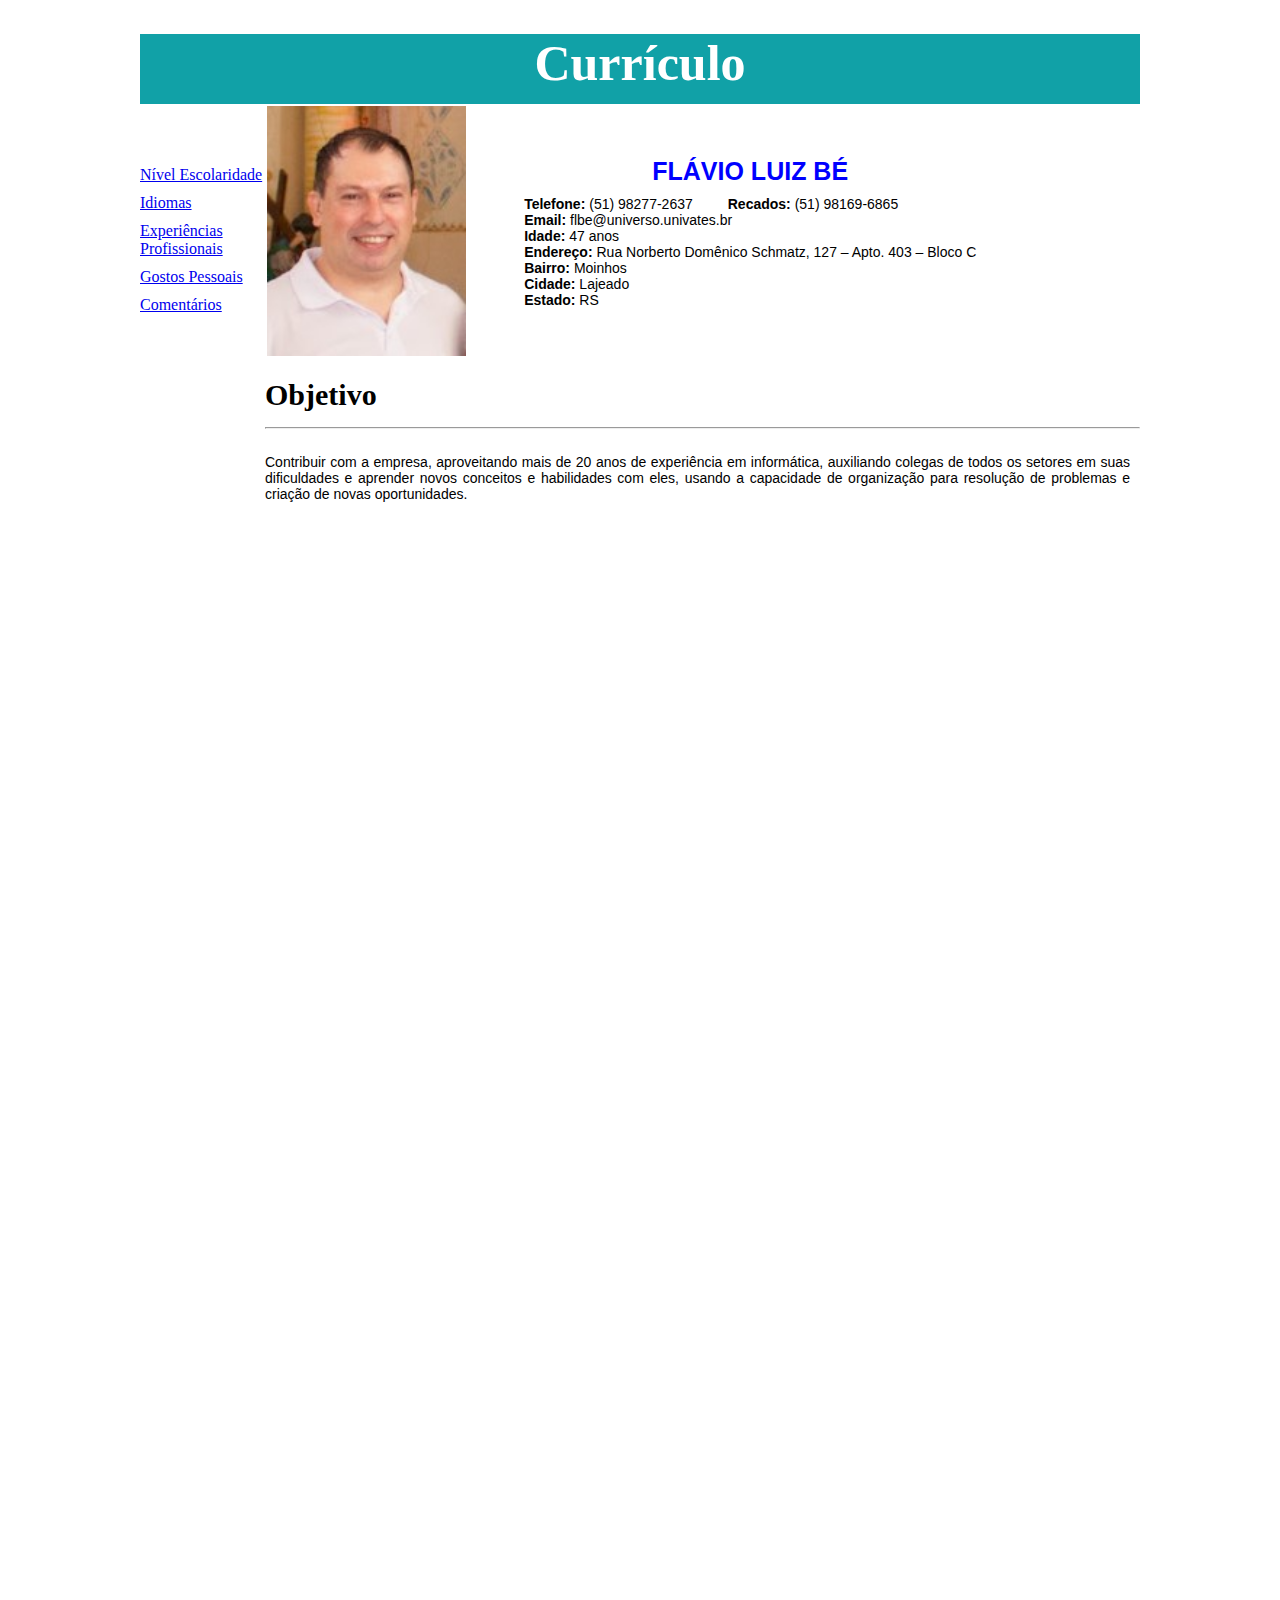
<file: index.html>
<!DOCTYPE html>
<html>
	<head>
		<title>Currículo de Flávio Luiz Bé - Index</title>
		<meta http-equiv="content-type" content="text/html; charset=utf-8" />
		<link type="text/css" rel="stylesheet" media="screen" href="styles.css" />
	</head>
	<body>
		<div id="site">

			<div id="header">
				<h1>Currículo</h1>
			</div>
			<div id="conteudo-left">
				<p>&nbsp;</p>
				<p>&nbsp;</p>
				<a href="nivel_escolaridade.html">Nível Escolaridade</a></p>
				<a href="idiomas.html">Idiomas</a></p>
				<a href="experiencias_profissionais.html">Experiências Profissionais</a></p>
				<a href="gostos_pessoais.html">Gostos Pessoais</a></p>
				<a href="comentario.html">Comentários</a></p>
			</div>

			<div id="conteudo2">
				<table align="left" cellpadding="2" cellspacing="0">
					<tbody>
						<tr>
							<td rowspan="8"><img src="imagens/Flavio_CV2.jpg" style="height: 250px;">&nbsp;&nbsp;&nbsp;&nbsp;&nbsp;&nbsp;&nbsp;&nbsp;&nbsp;&nbsp;&nbsp;</td>
							
						</tr>
						<tr>
							<td colspan="12">
							<p style="text-align: center; font-size:25px; color:blue"><b>FLÁVIO LUIZ BÉ</b></span></p>
							<p>
							<b>Telefone:</b> (51) 98277-2637&nbsp;&nbsp;&nbsp;&nbsp;&nbsp;&nbsp;&nbsp;&nbsp;&nbsp;<b>Recados:</b> (51) 98169-6865<br>
							<b>Email:</b> flbe@universo.univates.br<br>
							<b>Idade:</b> 47 anos<br>
							<b>Endere&ccedil;o:</b> Rua Norberto Domênico Schmatz, 127 – Apto. 403 – Bloco C<br>
							<b>Bairro:</b> Moinhos<br>
							<b>Cidade:</b> Lajeado<br>
							<b>Estado:</b> RS</b></p>
						</tr>
					</tbody>
				</table>
			</div>
			<div id="conteudo">
				<h2>Objetivo<br><hr></h2>
				<p>Contribuir com a empresa, aproveitando mais de 20 anos de experiência em informática, auxiliando colegas de todos os setores em suas dificuldades e aprender novos conceitos e habilidades com eles, usando a capacidade de organização para resolução de problemas e criação de novas oportunidades.</p>
			</div>
			<div id="footer">
			
			</div>
		</div>
	</body>
</html>
</file>
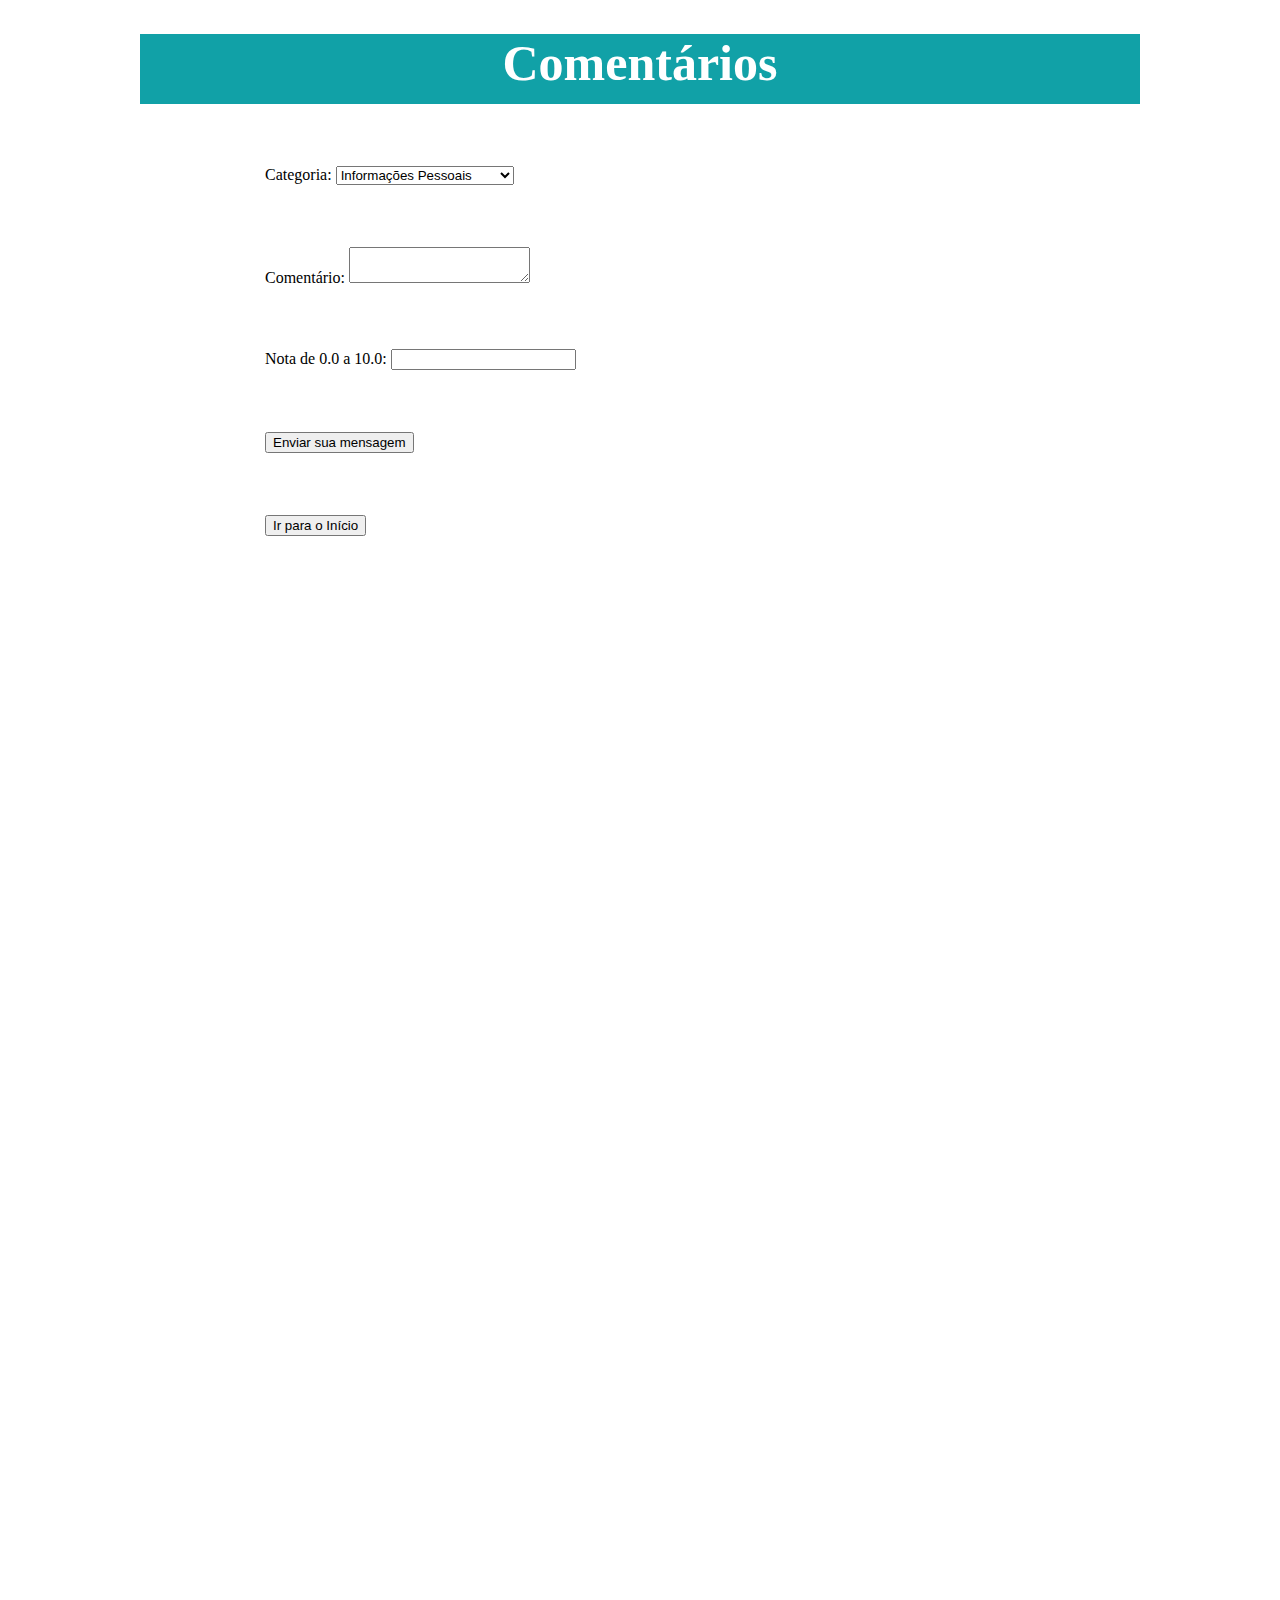
<file: comentario.html>
<!DOCTYPE html>
<html>
	<head>
		<title>Currículo - Nível Escolaridade</title>
		<meta http-equiv="content-type" content="text/html; charset=utf-8" />
		<link type="text/css" rel="stylesheet" media="screen" href="styles.css" />
		<script type="text/javascript">
			
			
		</script>		
	</head>
	<body>
		<div id="site">

			<div id="header">
				<h1>Comentários</h1>
			</div>
			<div id="conteudo-left">
				<p>&nbsp;</p>
				<p>&nbsp;</p>
			</div>
			<div id="conteudo">
				<form action="sucesso.html" method="post">
					<div>
						<p>&nbsp;</p>
						<p>&nbsp;</p>
						<label for="msg">Categoria:</label>
							<select name="categoria">
								<option value="ip"> Informações Pessoais </option>
								<option value="ne"> Nível Escolaridade </option>
								<option value="id"> Idiomas </option>
								<option value="ep"> Experiências Profissionais </option>
								<option value="gp"> Gostos Pessoais </option>
							</select>
						<p>&nbsp;</p>
						<p>&nbsp;</p>
					</div>
					<div>
						<label for="msg">Comentário:</label>
						<textarea name="description" id="description"></textarea>
						<p>&nbsp;</p>
						<p>&nbsp;</p>
					</div>
					<div>
						<label for="msg">Nota de 0.0 a 10.0:</label>
						<input type="text" value="" />
						<p>&nbsp;</p>
						<p>&nbsp;</p>
					</div>
					<div>
						<button type="submit">Enviar sua mensagem</button>
						<p>&nbsp;</p>
						<p>&nbsp;</p>
					</div>
				</form>
				<form action="index.html">
				    <input type="submit" value="Ir para o Início" />
				</form>
			</div>

			<div id="footer">
			
			</div>
		</div>
	</body>
</html>
</file>
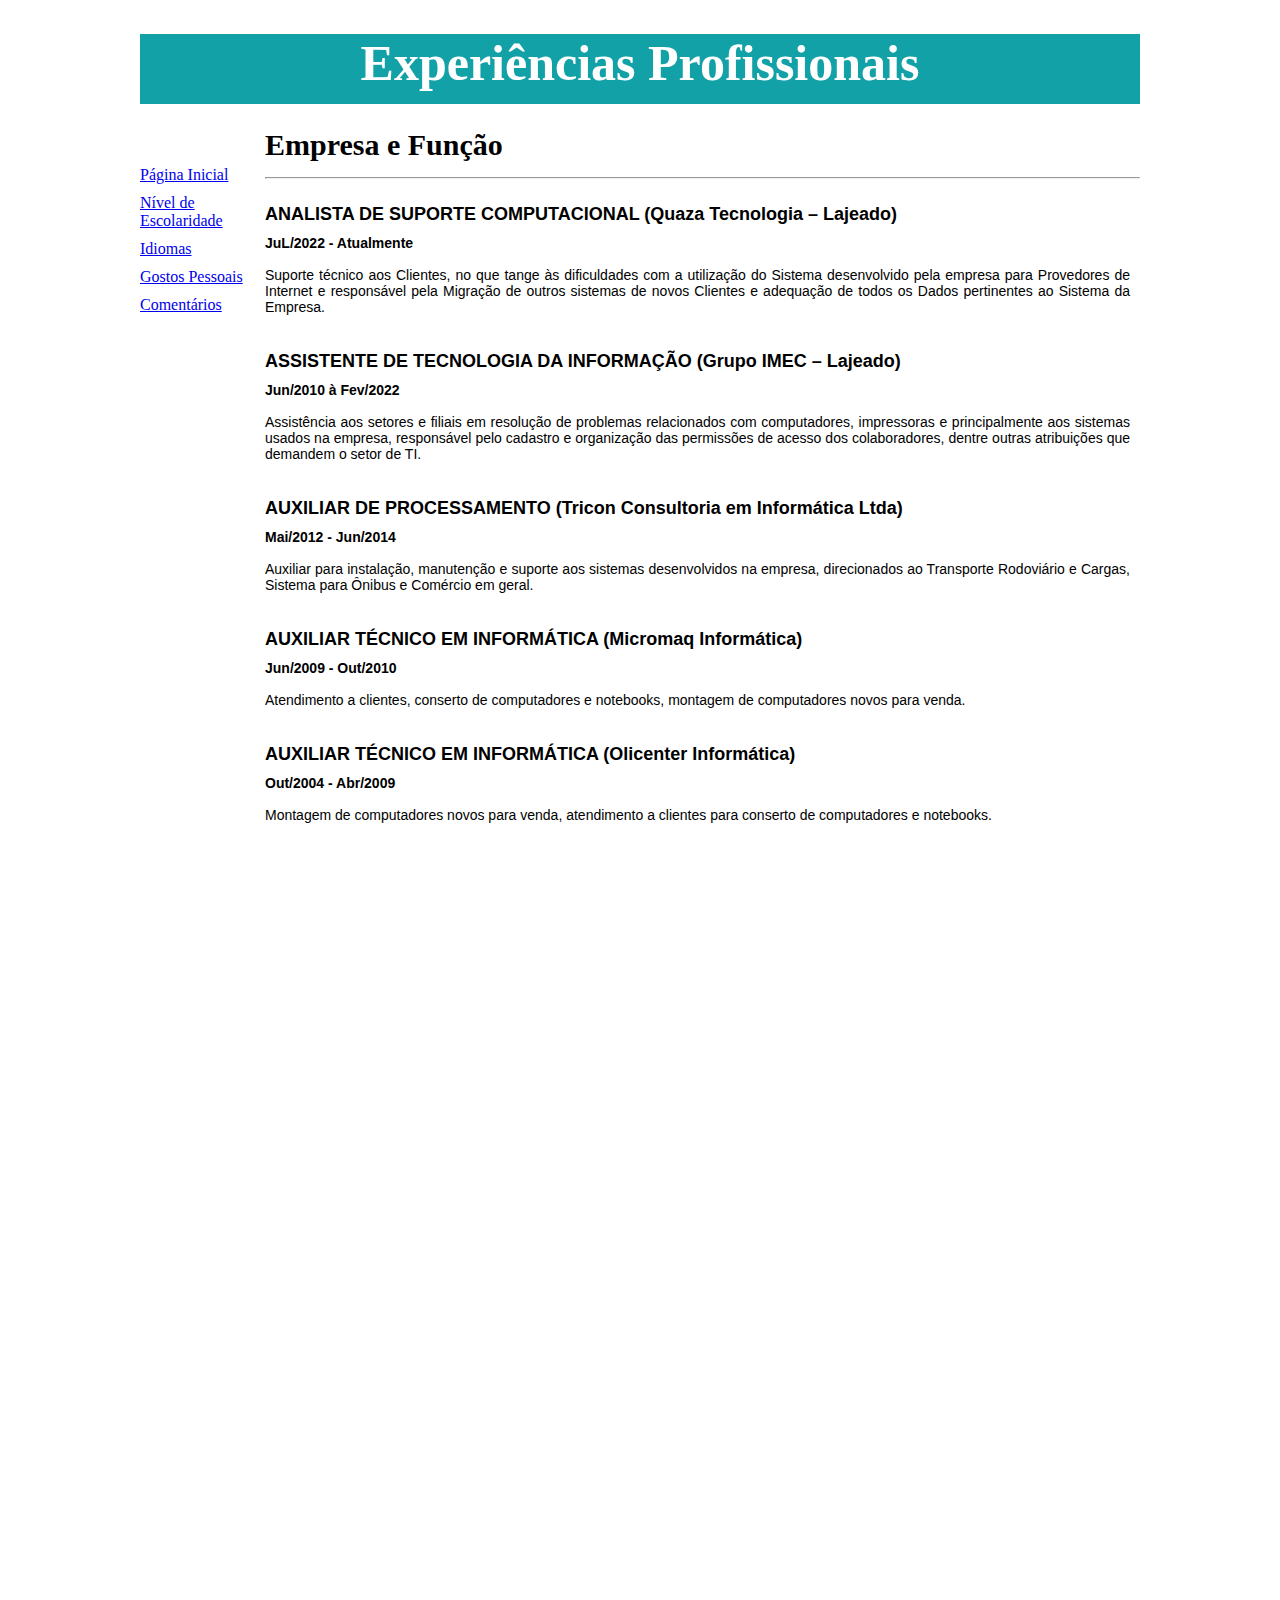
<file: experiencias_profissionais.html>
<!DOCTYPE html>
<html>
	<head>
		<title>Currículo - Experiências Profissionais</title>
		<meta http-equiv="content-type" content="text/html; charset=utf-8" />
		<link type="text/css" rel="stylesheet" media="screen" href="styles.css" />
	</head>
	<body>
		<div id="site">

			<div id="header">
				<h1>Experiências Profissionais</h1>
			</div>
			<div id="conteudo-left">
				<p>&nbsp;</p>
				<p>&nbsp;</p>
				<a href="index.html">Página Inicial</a></p>
				<a href="nivel_escolaridade.html">Nível de Escolaridade</a></p>
				<a href="idiomas.html">Idiomas</a></p>
				<a href="gostos_pessoais.html">Gostos Pessoais</a></p>
				<a href="comentario.html">Comentários</a></p>
			</div>

			<div id="conteudo">
				<h2>Empresa e Função<br><hr></h2>
				<p1>ANALISTA DE SUPORTE COMPUTACIONAL (Quaza Tecnologia – Lajeado)<br></p1>
					<p><strong>JuL/2022 - Atualmente</strong><br><br>
						Suporte técnico aos Clientes, no que tange às dificuldades com a utilização do Sistema desenvolvido pela empresa para Provedores de Internet e responsável pela Migração de outros sistemas de novos Clientes e adequação de todos os Dados pertinentes ao Sistema da Empresa.
					</p>
				<p>&nbsp;</p>
				<p1>ASSISTENTE DE TECNOLOGIA DA INFORMAÇÃO (Grupo IMEC – Lajeado)<br></p1>
					<p><strong>Jun/2010 à Fev/2022</strong><br><br>
						Assistência aos setores e filiais em resolução de problemas relacionados com computadores, impressoras e principalmente aos sistemas usados na empresa, responsável pelo cadastro e organização das permissões de acesso dos colaboradores, dentre outras atribuições que demandem o setor de TI.
					</p>
				<p>&nbsp;</p>
				<p1>AUXILIAR DE PROCESSAMENTO (Tricon Consultoria em Informática Ltda)<br></p1>
					<p><strong>Mai/2012 - Jun/2014</strong><br><br>
						Auxiliar para instalação, manutenção e suporte aos sistemas desenvolvidos na empresa, direcionados ao Transporte Rodoviário e Cargas, Sistema para Ônibus e Comércio em geral.
					</p>
				<p>&nbsp;</p>
				<p1>AUXILIAR TÉCNICO EM INFORMÁTICA (Micromaq Informática)<br></p1>
					<p><strong>Jun/2009 - Out/2010</strong><br><br>
						Atendimento a clientes, conserto de computadores e notebooks, montagem de computadores novos para venda.
					</p>
				<p>&nbsp;</p>
				<p1>AUXILIAR TÉCNICO EM INFORMÁTICA (Olicenter Informática)<br></p1>
					<p><strong>Out/2004 - Abr/2009</strong><br><br>
						Montagem de computadores novos para venda, atendimento a clientes para conserto de computadores e notebooks.
					</p>
				<p>&nbsp;</p>
			</div>
			<div id="footer">

			</div>
		</div>
	</body>
</html>
</file>
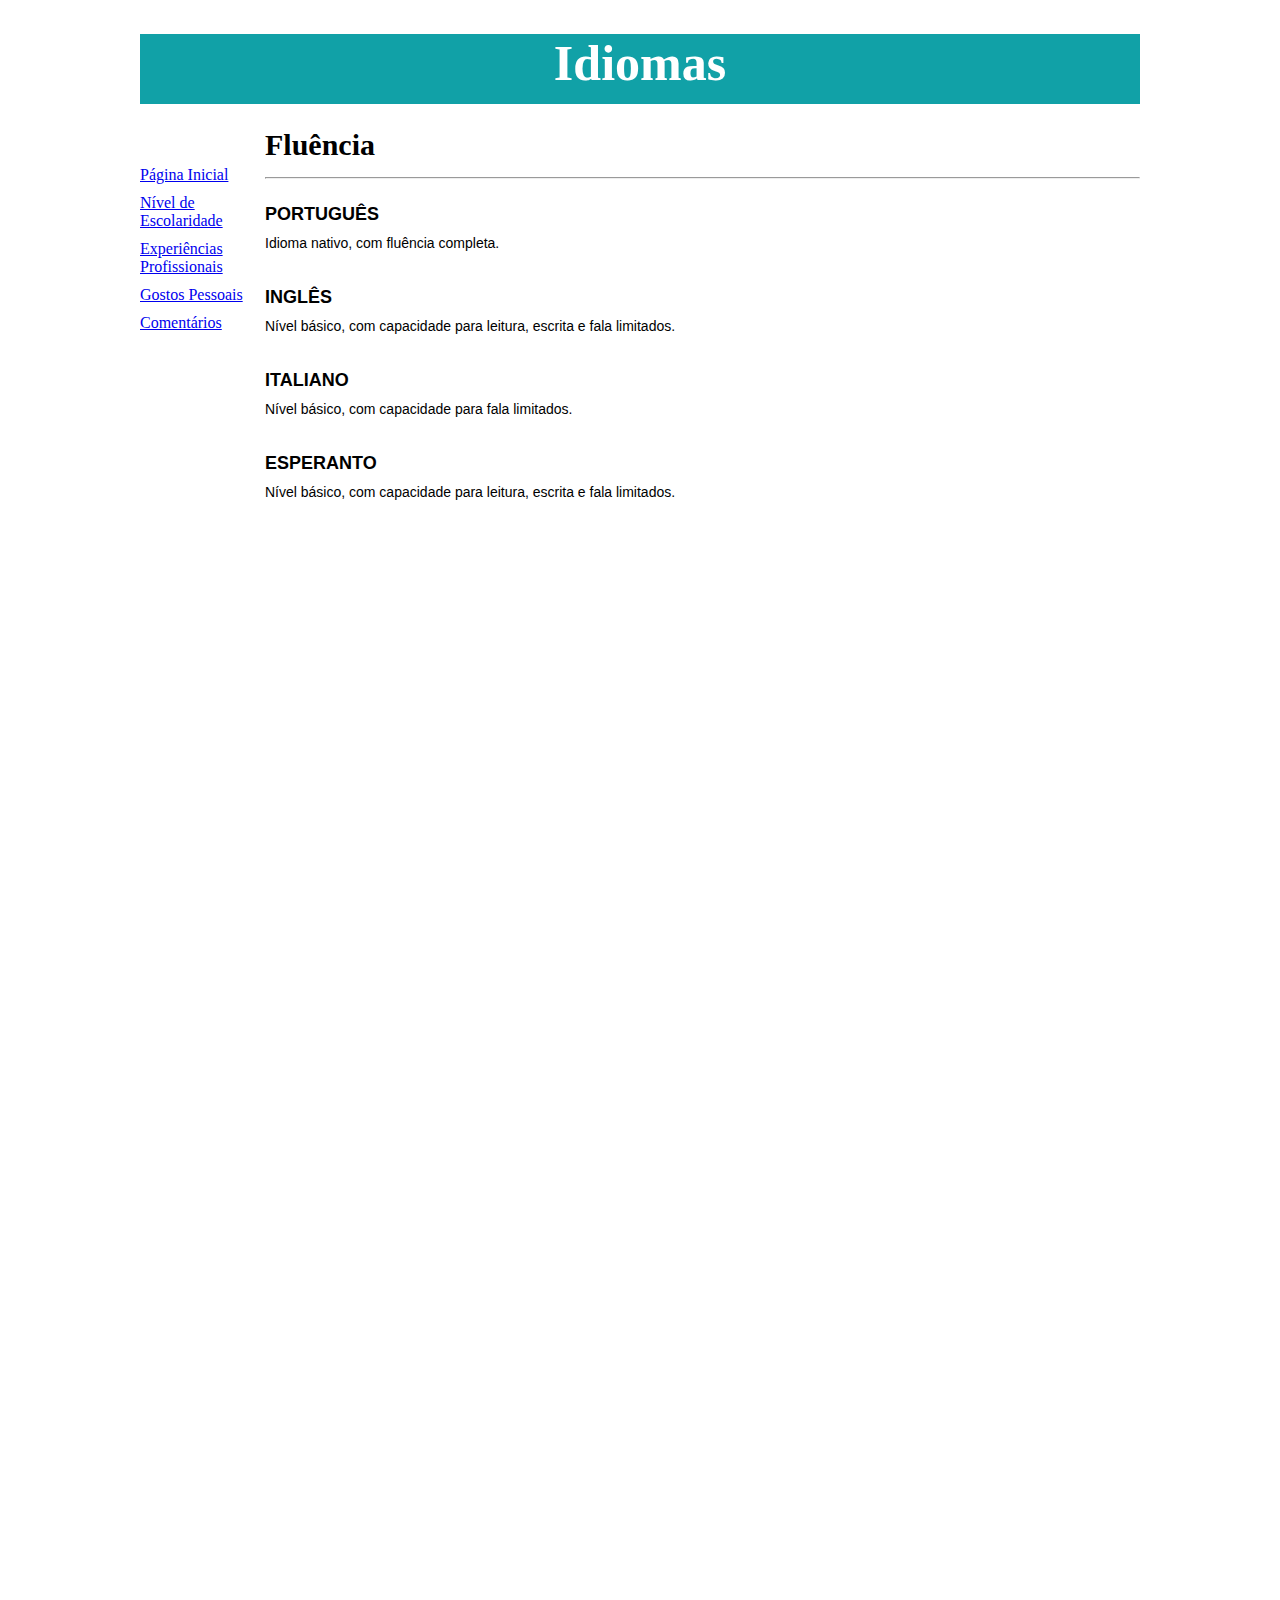
<file: idiomas.html>
<!DOCTYPE html>
<html>
	<head>
		<title>Currículo - Idiomas</title>
		<meta http-equiv="content-type" content="text/html; charset=utf-8" />
		<link type="text/css" rel="stylesheet" media="screen" href="styles.css" />
	</head>
	<body>
		<div id="site">

			<div id="header">
				<h1>Idiomas</h1>
			</div>
			<div id="conteudo-left">
				<p>&nbsp;</p>
				<p>&nbsp;</p>
				<a href="index.html">Página Inicial</a></p>
				<a href="nivel_escolaridade.html">Nível de Escolaridade</a></p>
				<a href="experiencias_profissionais.html">Experiências Profissionais</a></p>
				<a href="gostos_pessoais.html">Gostos Pessoais</a></p>
				<a href="comentario.html">Comentários</a></p>
			</div>

			<div id="conteudo">
				<h2>Fluência<br><hr></h2>
				<p1>PORTUGUÊS<br></p1>
					<p>Idioma nativo, com fluência completa.</p>
				<p>&nbsp;</p>
				<p1>INGLÊS<br></p1>
					<p>Nível básico, com capacidade para leitura, escrita e fala limitados.</p>
				<p>&nbsp;</p>
				<p1>ITALIANO<br></p1>
					<p>Nível básico, com capacidade para fala limitados.</p>
				<p>&nbsp;</p>
				<p1>ESPERANTO<br></p1>
					<p>Nível básico, com capacidade para leitura, escrita e fala limitados.</p>
				<p>&nbsp;</p>
			</div>
			
			<div id="footer">
			
			</div>
		</div>
	</body>
</html>
</file>
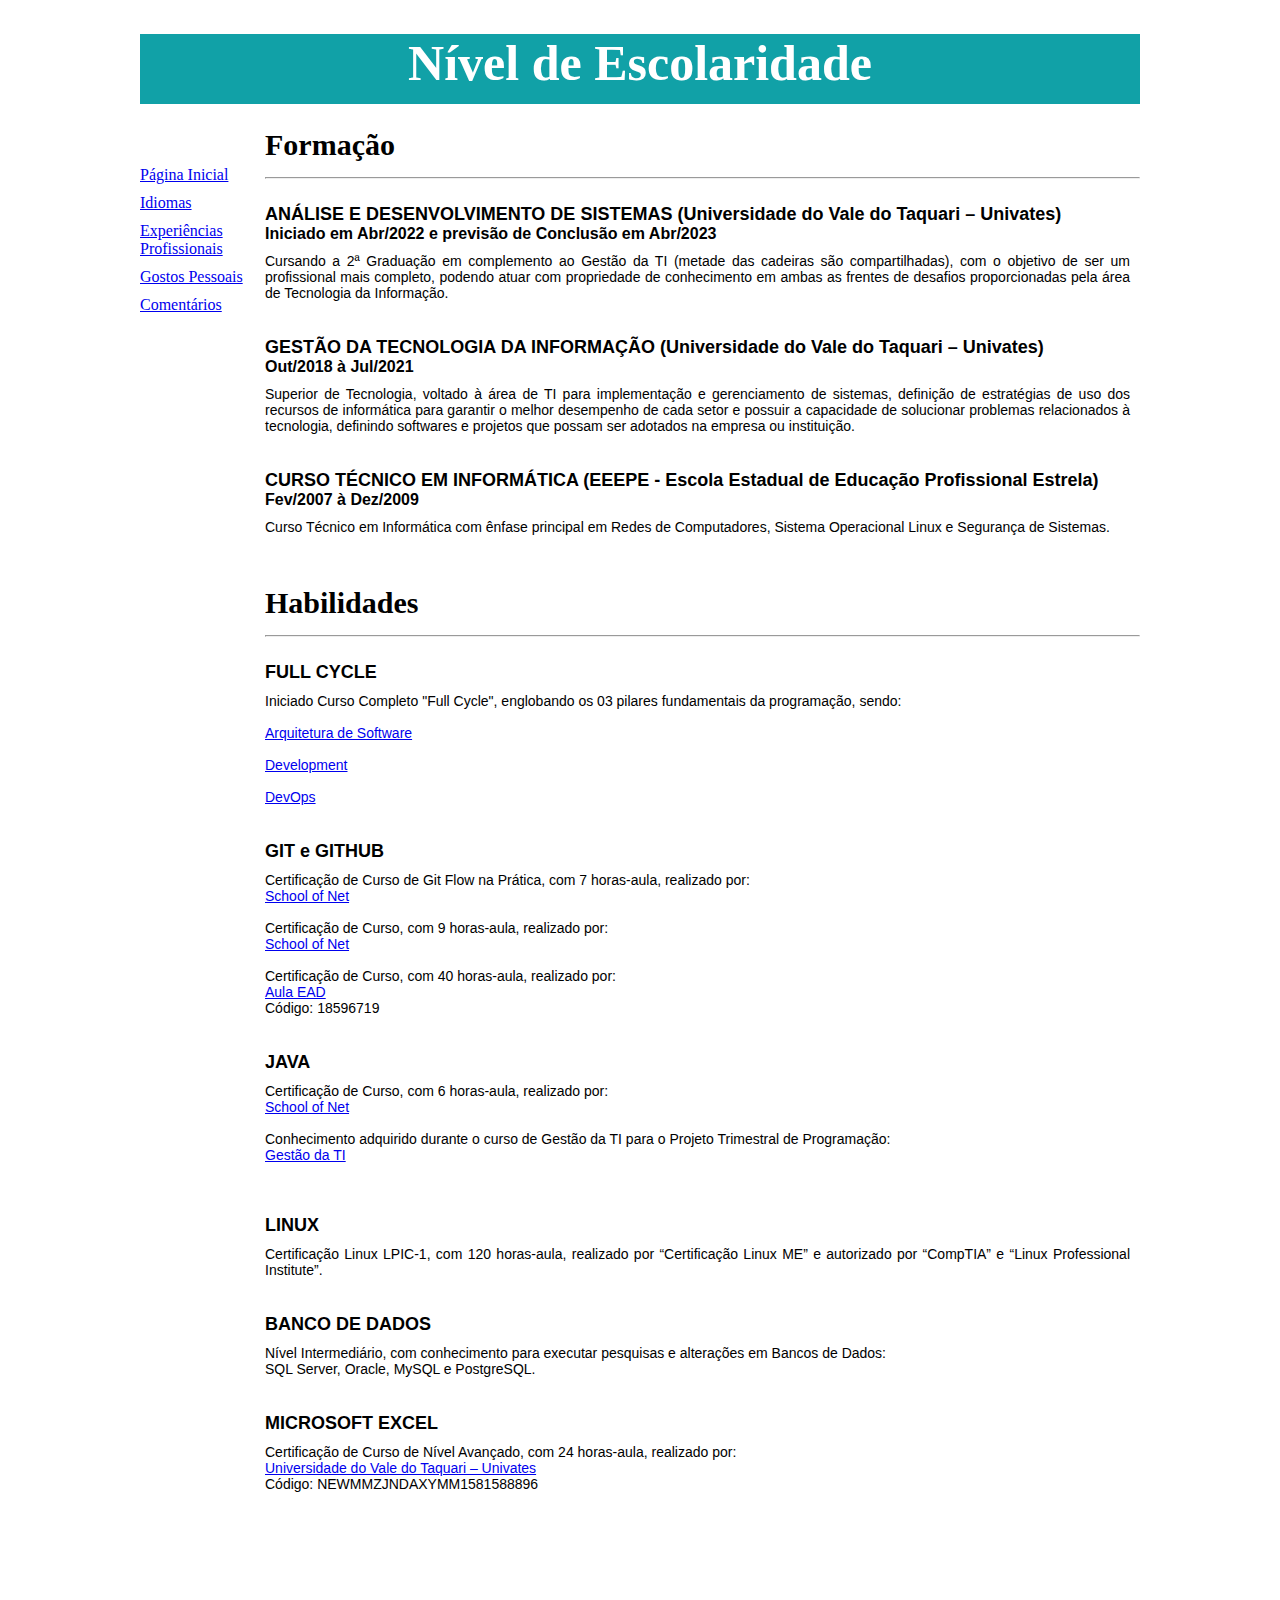
<file: nivel_escolaridade.html>
<!DOCTYPE html>
<html>
	<head>
		<title>Currículo - Nível Escolaridade</title>
		<meta http-equiv="content-type" content="text/html; charset=utf-8" />
		<link type="text/css" rel="stylesheet" media="screen" href="styles.css" />
	</head>
	<body>
		<div id="site">

			<div id="header">
				<h1>Nível de Escolaridade</h1>
			</div>
			<div id="conteudo-left">
				<p>&nbsp;</p>
				<p>&nbsp;</p>
				<a href="index.html">Página Inicial</a></p>
				<a href="idiomas.html">Idiomas</a></p>
				<a href="experiencias_profissionais.html">Experiências Profissionais</a></p>
				<a href="gostos_pessoais.html">Gostos Pessoais</a></p>
				<a href="comentario.html">Comentários</a></p>
			</div>

			<div id="conteudo">
				<h2>Formação<br><hr></h2>
				<p1>ANÁLISE E DESENVOLVIMENTO DE SISTEMAS (Universidade do Vale do Taquari – Univates)<br></p1>
				<p2>Iniciado em Abr/2022 e previsão de Conclusão em Abr/2023</p2>
				<p>Cursando a 2ª Graduação em complemento ao Gestão da TI (metade das cadeiras são compartilhadas), com o objetivo de ser um profissional mais completo, podendo atuar com propriedade de conhecimento em ambas as frentes de desafios proporcionadas pela área de Tecnologia da Informação.</p>
				<p>&nbsp;</p>
				<p1>GESTÃO DA TECNOLOGIA DA INFORMAÇÃO (Universidade do Vale do Taquari – Univates)<br></p1>
				<p2>Out/2018 à Jul/2021</p2>
				<p>Superior de Tecnologia, voltado à área de TI para implementação e gerenciamento de sistemas, definição de estratégias de uso dos recursos de informática para garantir o melhor desempenho de cada setor e possuir a capacidade de solucionar problemas relacionados à tecnologia, definindo softwares e projetos que possam ser adotados na empresa ou instituição.</p>
				<p>&nbsp;</p>
				<p1>CURSO TÉCNICO EM INFORMÁTICA (EEEPE - Escola Estadual de Educação Profissional Estrela)<br></p1>
				<p2>Fev/2007 à Dez/2009</p2>
				<p>Curso Técnico em Informática com ênfase principal em Redes de Computadores, Sistema Operacional Linux e Segurança de Sistemas.</p>
				<p>&nbsp;</p>
			
				<h2>Habilidades<br><hr></h2>
				<p1>FULL CYCLE<br></p1>
					<p>Iniciado Curso Completo "Full Cycle", englobando os 03 pilares fundamentais da programação, sendo:<br><br>
						<a href="https://imersao.fullcycle.com.br/page/lancamento/#architecture">Arquitetura de Software</a><br><br>
						<a href="https://imersao.fullcycle.com.br/page/lancamento/#development">Development</a><br><br>
						<a href="https://imersao.fullcycle.com.br/page/lancamento/#devOps">DevOps</a>
					</p>
				<p>&nbsp;</p>
				<p1>GIT e GITHUB<br></p1>
					<p>
						Certificação de Curso de Git Flow na Prática, com 7 horas-aula, realizado por:<br>
							<a href="http://www.schoolofnet.com/validar-certificado/validate/number/e60cc83f-943a-4167-aa94-9bdec097f595/">School of Net</a><br><br>
						Certificação de Curso, com 9 horas-aula, realizado por:<br>
							<a href="http://www.schoolofnet.com/validar-certificado/validate/number/0088abde-5837-4179-940e-e2095b5e95b0/">School of Net</a><br><br>
						Certificação de Curso, com 40 horas-aula, realizado por:<br>
							<a href="https://www.credential.net/812fecd9-9c44-4373-9e4f-837a47afb6ea?_ga=2.41144167.438930718.1651298243-776761656.1651298243#gs.yg3e4f">Aula EAD</a><br>
						Código: 18596719
					</p>
				<p>&nbsp;</p>
				<p1>JAVA<br></p1>
					<p>
						Certificação de Curso, com 6 horas-aula, realizado por:<br>
							<a href="http://www.schoolofnet.com/validar-certificado/validate/number/7b9c4caf-2eb4-450e-8e86-5d1edd05c32e/">School of Net</a><br><br>
						Conhecimento adquirido durante o curso de Gestão da TI para o Projeto Trimestral de Programação:<br>
							<a href="https://www.youtube.com/watch?v=kUfrEA2ubJM">Gestão da TI</a><br><br>
					</p>
				<p>&nbsp;</p>
				<p1>LINUX<br></p1>
					<p>
						Certificação Linux LPIC-1, com 120 horas-aula, realizado por “Certificação Linux ME” e autorizado por “CompTIA” e “Linux Professional Institute”.
					</p>
				<p>&nbsp;</p>
				<p1>BANCO DE DADOS<br></p1>
					<p>
						Nível Intermediário, com conhecimento para executar pesquisas e alterações em Bancos de Dados:<br>
						SQL Server, Oracle, MySQL e PostgreSQL.
					</p>
				<p>&nbsp;</p>
				<p1>MICROSOFT EXCEL<br></p1>
					<p>
						Certificação de Curso de Nível Avançado, com 24 horas-aula, realizado por:<br>
							<a href="www.univates.br/atestado">Universidade do Vale do Taquari – Univates</a><br>
						Código: NEWMMZJNDAXYMM1581588896 
					</p>
				<p>&nbsp;</p>
				
			</div>
			<div id="footer">
			
			</div>
		</div>
	</body>
</html>
</file>
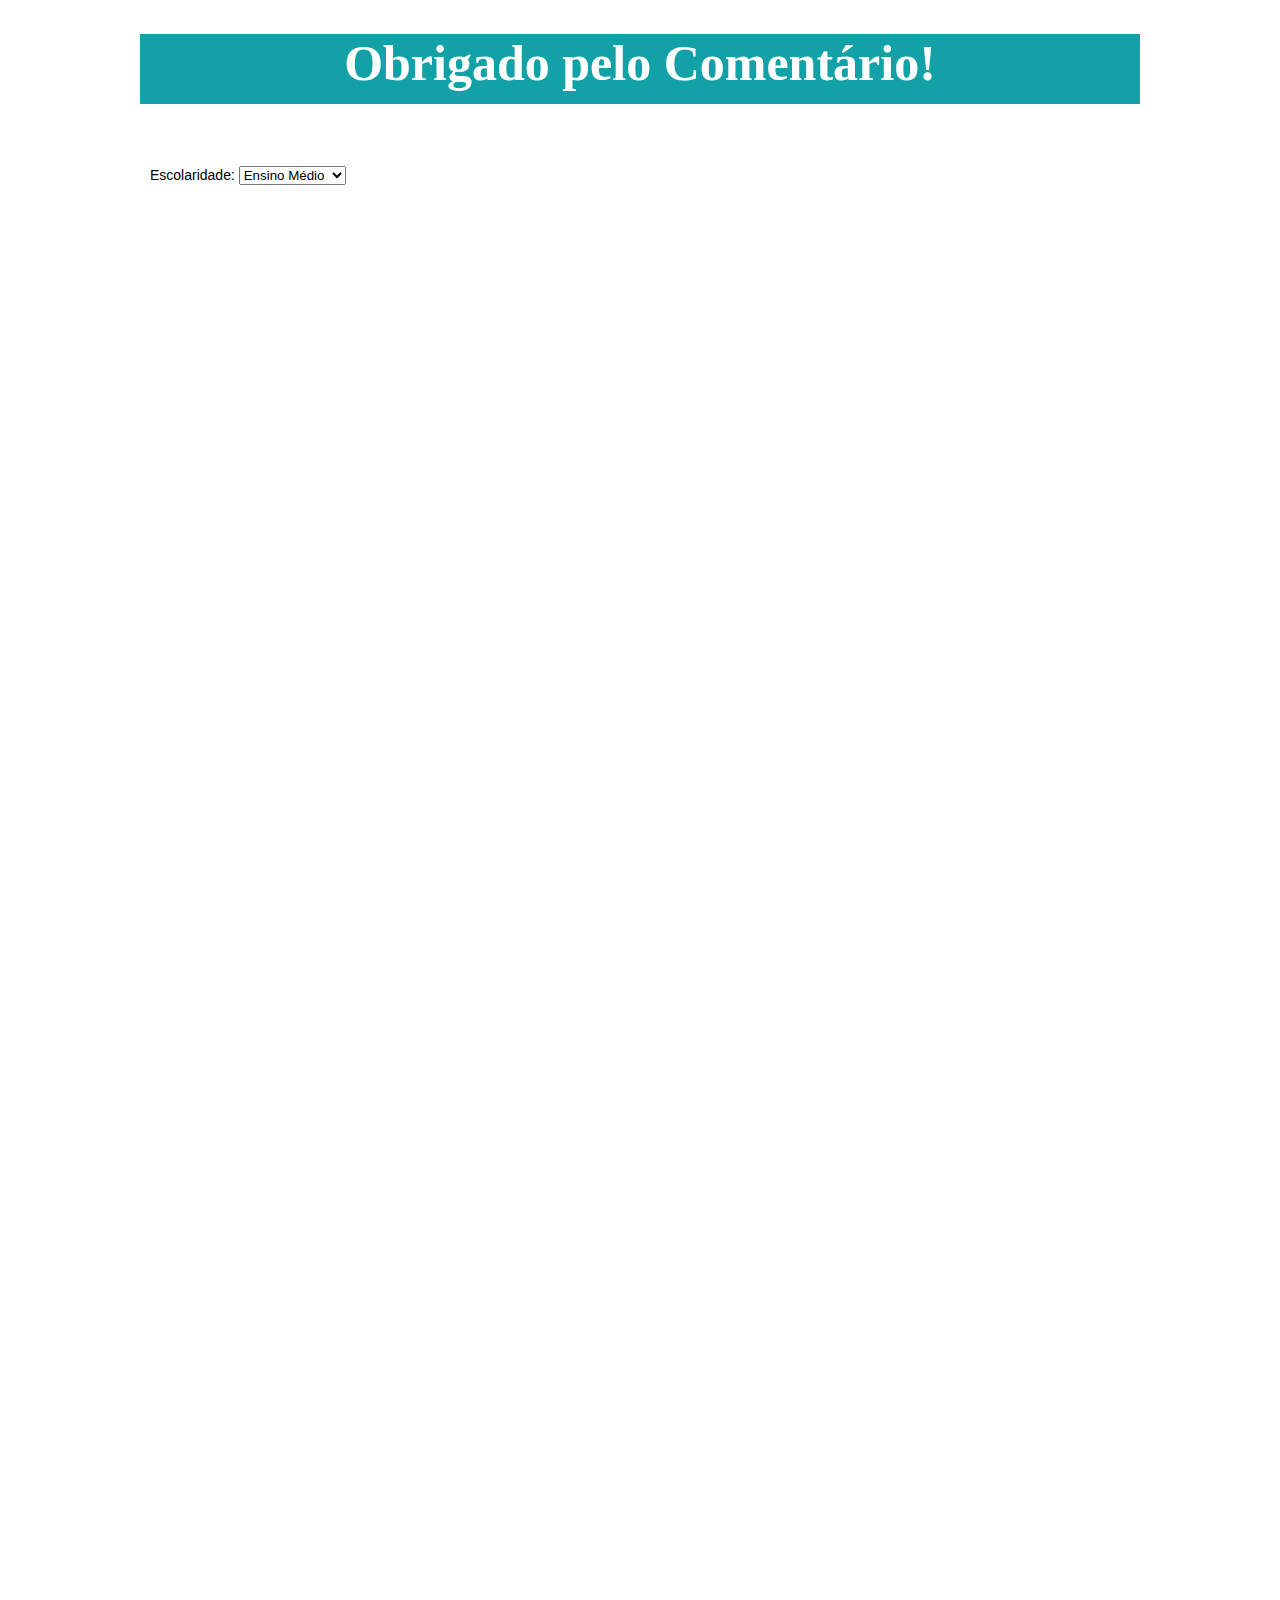
<file: sucesso.html>
<!DOCTYPE html>
<html>
	<head>
		<title>Currículo - Nível Escolaridade</title>
		<meta http-equiv="content-type" content="text/html; charset=utf-8" />
		<link type="text/css" rel="stylesheet" media="screen" href="styles.css" />
	</head>
	<body>
		<div id="site">

			<div id="header">
				<h1>Obrigado pelo Comentário!</h1>
			</div>
			
			<div id="conteudo">
				<p>&nbsp;</p>
				<p>&nbsp;</p>
				<p>Escolaridade:
					<select name="escolaridade">
						<option value="em"> Ensino Médio </option>
						<option value="em"> Ensino Médio </option>
						<option value="nt"> Nível Técnico </option>
						<option value="ns"> Nível Superior </option>
					</select>
				</p>
			</div>
			<div id="footer">
			
			</div>
		</div>
	</body>
</html>
</file>
<file: styles.css>
#site{
  /* Definimos a largura da página */
  width:1000px;
  /* Definirmos a altura da página*/
  height:1000px;
  /* Aqui definiremos a posição que a página ocupará na tela, nesse caso estamos definindo que fique centralizado na tela*/
  /*top : posição de cima */
  margin-top:0;
  /* left: posição de esquerda*/
  margin-left:auto;
  /* bottom : posição de baixo */
  margin-bottom:0;
  /* right : posição de direita */
  margin-right:auto;
  /* Aqui definiremos a cor de fundo da página */
  background-color:#FFF;
}
#header{
  /*Novamente definimos a largura da div*/
  width:1000px;
  /* altura da div */
  height:70px;
  /* Cor de fundo da div */
  background-color:#11A1A7;
  /*#ffffff - branco */
  position: relative;
}
#center{
  position: absolute;
  top: 50%;
}
#conteudo{
  /*Novamente definimos a largura da div*/
  width:1000px;
  /* altura da div */
  height:1500px;
  /* Cor de fundo da div */
  background-color:#FFF;
}
#conteudo2{
  /*Novamente definimos a largura da div*/
  width:1000px;
  /* altura da div */
  height:250px;
  /* Cor de fundo da div */
  background-color:#FFF;
}2
#footer{
  /*Novamente definimos a largura da div*/
  width:1000px;
  /* altura da div */
  height:100px;
  /* Cor de fundo da div */
  background-color:#11A1A7;
  }
#conteudo-left{
  /*Novamente definimos a largura da div*/
  width:125px;
  /* altura da div */
  height:2000px;
  /* O atributo Float é utilizado para fazermos o nosso bloco(div)
  literalmente flutue e se posicione onde queremos na página,
  quando escolhemos left, dizemos que esse bloco irá se posicionar na
  parte esquerda da página */
  float:left;
  /* Cor de fundo da div */
  background-color:#FFF;
  }
#conteudo-right{
  /*Novamente definimos a largura da div*/
  width:500px;
  /* altura da div */
  height:400px;
  /* Pode parecer meio estranho usarmos o mesmo atributo left para o bloco
  em que queremos posicionar na direita, mas como sabemos, o CSS é um estilo
  em cascata, nossa div conteúdo definimos a largura de 1000px e na
  conteudo-left 500px, automaticamente ao definirmos o conteudo-right
  com 500px e à esquerda também, ele ficou à direita do conteudo-left,
  pois o máximo que a div filha poderá ter é 1000px, sendo 500+500=1000px */
  float:left;
  /* Cor de fundo da div */
  background-color:#FFF;
  }
h1 {
	text-align: center;
	font-size:50px;
	color: #FFF;
}
h2 {
	text-align: left;
	font-size:30px;
	color: black;
}
p {
	text-align: justify;
	font-family:Arial,Helvetica,sans-serif;
	font-size:14px;
	color: black;
	margin: 10px;
}
p1 {
	text-align: justify;
	font-family:Arial,Helvetica,sans-serif;
	font-size:18px;
	font-weight: bold;
	color: black;
}
p2 {
	text-align: justify;
	font-family:Arial,Helvetica,sans-serif;
	font-size:16px;
	font-weight: bold;
	color: black;
}
</file>
